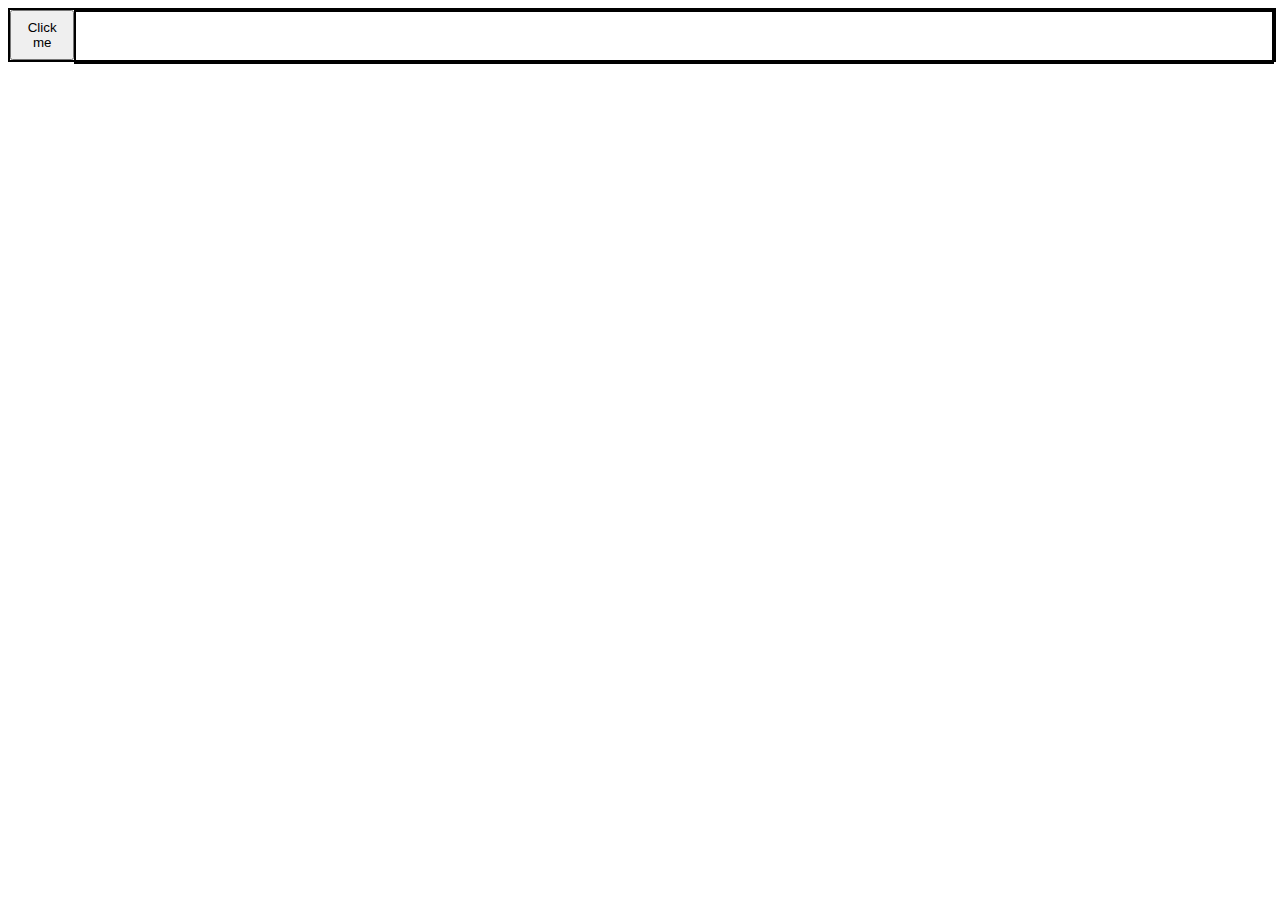
<file: index.html>
<!DOCTYPE html>
<html lang="en">
<head>
    <meta charset="UTF-8">
    <meta name="viewport" content="width=device-width, initial-scale=1.0">
    <title>Document</title>
    <style>
        div {
            width: 100%;
            border: 2px solid black;
            height: 50px;
            display: flex;
            justify-content: space-between;
            flex-direction: row-reverse;
        }
        p {
            border: 1px solid red;
            padding: 1px;
            border-radius: 5px;
            animation: popup 0.5s ease-in forwards; 
        }
        .para{
            display: flex;
            justify-content: center;
            flex-direction: column;
            gap: 10px;
        }
        @keyframes popup {
            0% {
                opacity: 0;
                transform: translateX(40px);
            }80%{
                opacity: 0.5;
                transform: translateX(-10px);
            }
            100%{
                opacity: 1;
                transform: translateX(0px);
            }
        }
    </style>
</head>
<body>
    <div>
        <div class="para"></div>
        <button>Click me</button>
    </div>
    <script>
        const btn = document.querySelector("button");
        const para=document.querySelector(".para");
        const div = document.querySelector("div");
        btn.addEventListener("click", () => {
            let p = document.createElement("p");
            p.textContent = "Please enter the details";
            para.appendChild(p);

            // Remove the paragraph after the animation ends
            setTimeout(() => {
                para.removeChild(p);
            }, 2000); // Wait for 2 seconds before removing
        });
    </script>
</body>
</html>
</file>
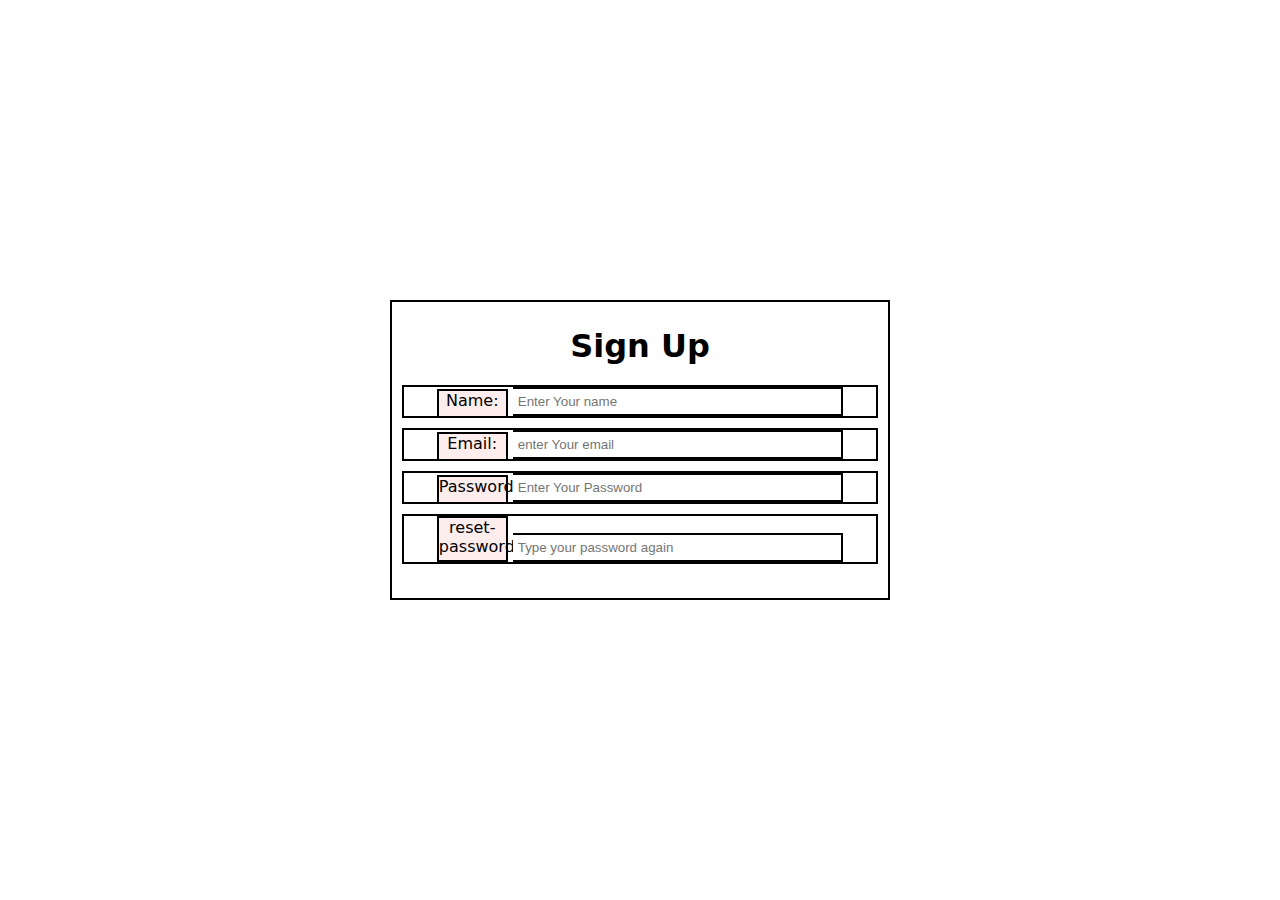
<file: form.html>
<!DOCTYPE html>
<html lang="en">
<head>
    <meta charset="UTF-8">
    <meta name="viewport" content="width=device-width, initial-scale=1.0">
    <link rel="stylesheet" href="form.css">
    <title>form</title>
</head>
<body>
    <div class="container">
        <form>
            <h1>Sign Up</h1>
            <div>
                <label for="name">Name:</label>
                <input type="text" placeholder="Enter Your name" id="name"/>
            </div>
            <div>
                <label for="email">Email:</label>
                <input type="email" placeholder="enter Your email" id="email"/>
            </div>
            <div>
                <label for="password">Password:</label>
                <input type="password" placeholder="Enter Your Password" id="password">
            </div>
          <div>
            <label for="reset-password">reset-password:</label>
            <input type="password" id="reset-password" placeholder="Type your password again"/>
          </div>      
        </form>
    </div>
</body>
</html>
</file>
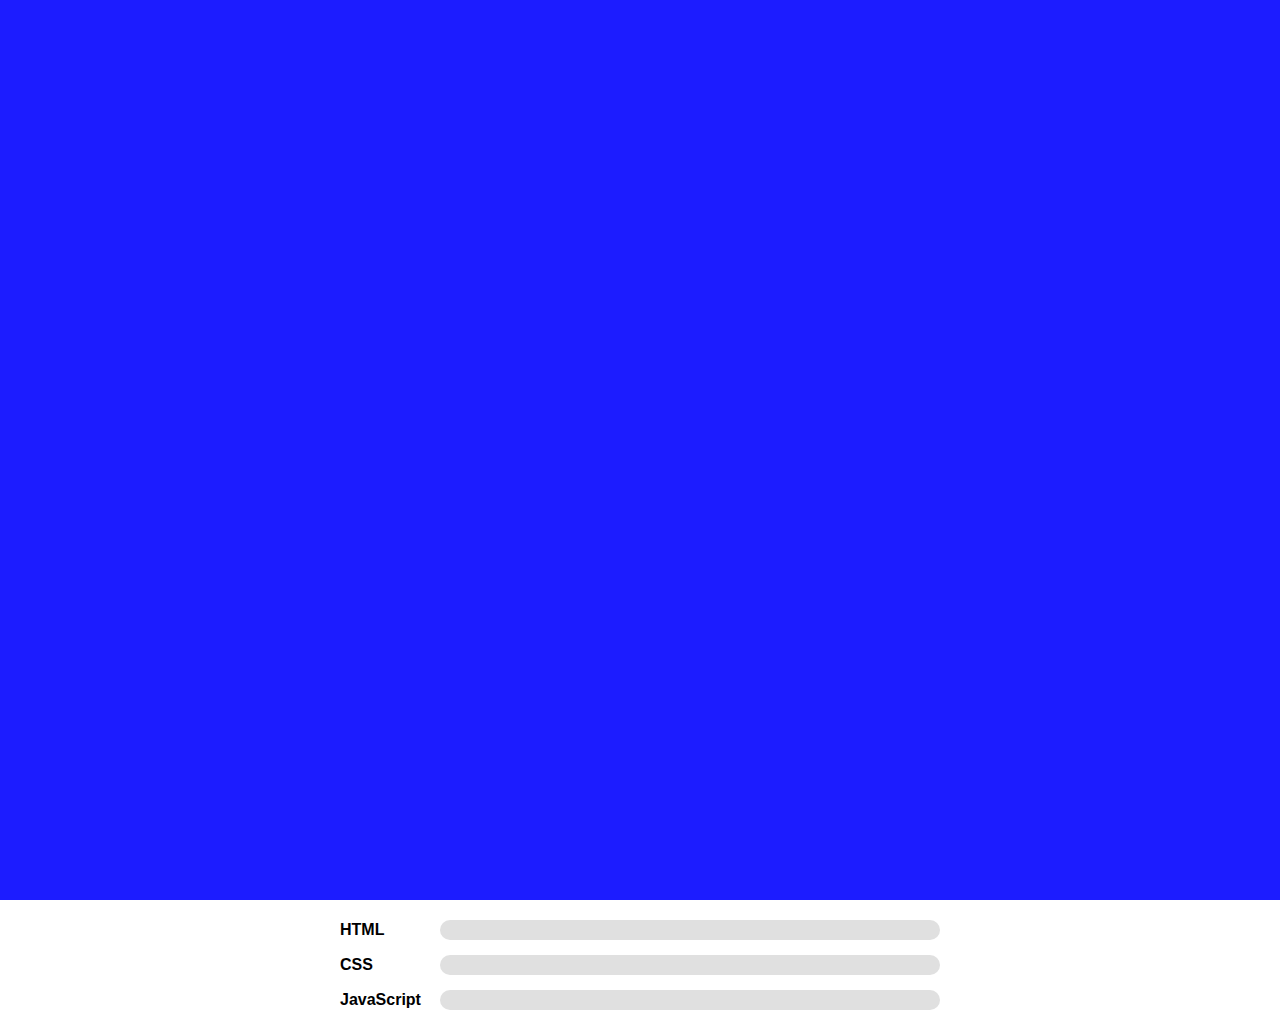
<file: scrol.html>
<!DOCTYPE html>
<html lang="en">
<head>
  <meta charset="UTF-8">
  <meta name="viewport" content="width=device-width, initial-scale=1.0">
  <title>Skills Progress Bars</title>
  <style>
      body {
          margin: 0;
          padding: 0;
          box-sizing: border-box;
          font-family: Arial, sans-serif;
      }
      .container {
          width: 100%;
          height: 100vh;
          background-color: rgba(0, 0, 255, 0.89);
          display: flex;
          justify-content: center;
          align-items: center;
      }
      .skills {
          width: 80%;
          max-width: 600px;
          margin: 20px auto;
      }
      .skill {
          margin: 15px 0;
          display: flex;
          align-items: center;
      }
      .skill span {
          width: 100px;
          font-weight: bold;
      }
      .progress-bar {
          flex-grow: 1;
          height: 20px;
          background-color: #e0e0e0;
          border-radius: 10px;
          overflow: hidden;
          position: relative;
      }
      .progress-fill {
          height: 100%;
          background-color: #76c7c0;
          width: 0;
          border-radius: 10px;
          transition: width 2s ease;
      }
  </style>
</head>
<body>
  <div class="container"></div>
  <div class="skills" id="skills">
      <div class="skill">
          <span>HTML</span>
          <div class="progress-bar">
              <div class="progress-fill" data-skill-level="75"></div>
          </div>
      </div>
      <div class="skill">
          <span>CSS</span>
          <div class="progress-bar">
              <div class="progress-fill" data-skill-level="85"></div>
          </div>
      </div>
      <div class="skill">
          <span>JavaScript</span>
          <div class="progress-bar">
              <div class="progress-fill" data-skill-level="65"></div>
          </div>
      </div>
  </div>

  <script>
      window.addEventListener('scroll', function() {
          const skillsSection = document.getElementById('skills');
          const skillsPosition = skillsSection.getBoundingClientRect().top;
          const screenPosition = window.innerHeight;

          if (skillsPosition < screenPosition) {
              const progressBars = document.querySelectorAll('.progress-fill');
              progressBars.forEach(bar => {
                  const skillLevel = bar.getAttribute('data-skill-level');
                  bar.style.width = skillLevel + '%';
              });
              // Remove event listener after animation
              window.removeEventListener('scroll', arguments.callee);
          }
      });
  </script>
</body>
</html>
</file>
<file: form.css>
*{
  margin: 0;
  padding: 0;
  box-sizing: border-box;   
}
body,html{
    font-family: system-ui, -apple-system, BlinkMacSystemFont, 'Segoe UI', Roboto, Oxygen, Ubuntu, Cantarell, 'Open Sans', 'Helvetica Neue', sans-serif;
}

.container{
    height: 100vh;
    display: flex;
    justify-content: center;
    align-items: center;   
}
form{
    height: 300px;
    width: 500px;
    padding: 10px;
    border: 2px solid black;
    display: flex;
    justify-content: center;
    flex-direction: column;
    align-items: center;
   
}
form div{
    width: 100%;
    border: 2px solid black;
    margin-bottom:10px ;
    text-align: center;
}
label{
    display: inline-block;
    background-color: rgba(253, 237, 237, 0.973);
    width: 15%;
    height: 100%;
    border: 2px solid black;
}
input{
    width: 70%;
    padding: 5px;
    border: 2px solid black;
    border-left: none;
    
}
h1{
    font-weight: 800;
    margin-bottom: 20px;
}
</file>
